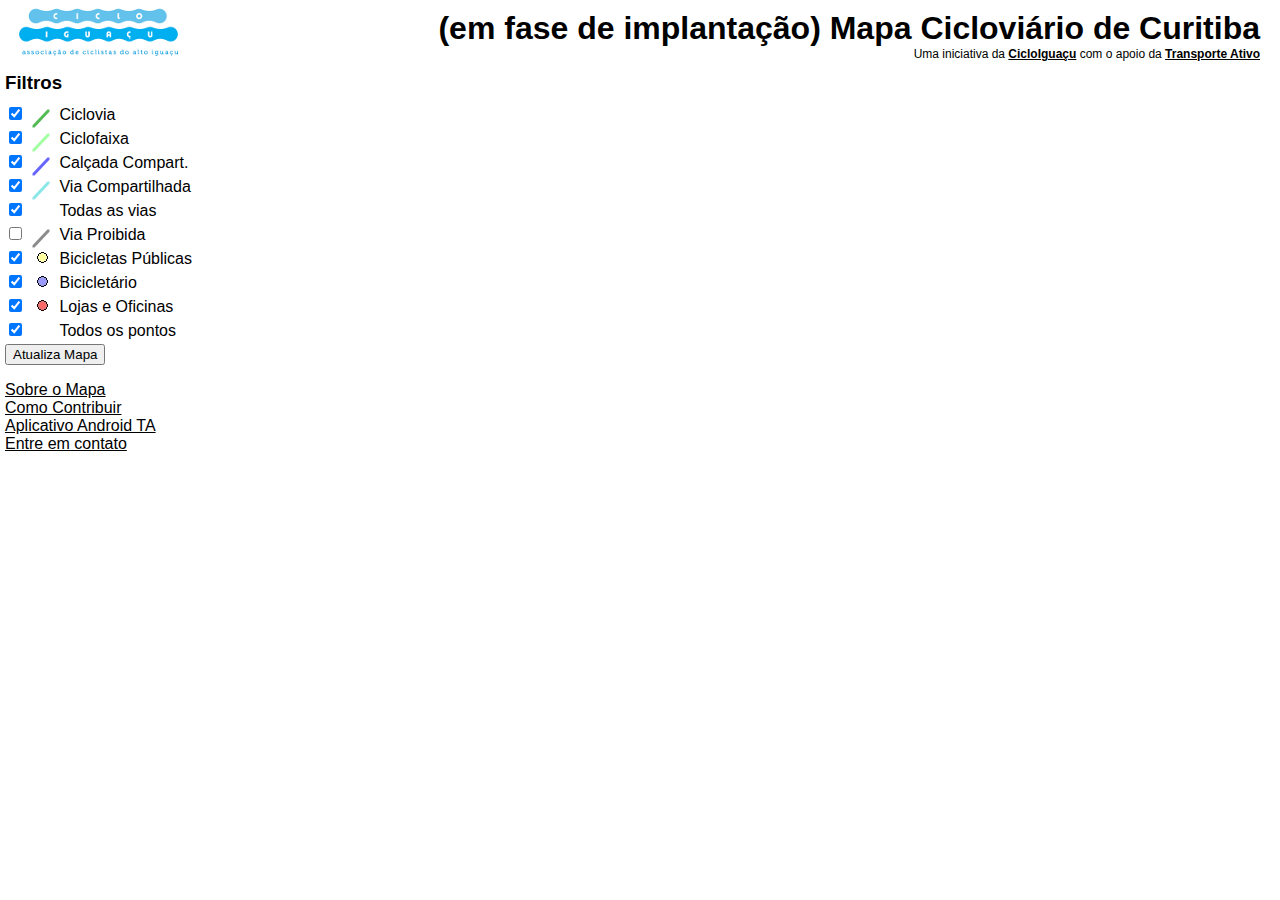
<file: index.html>
<!DOCTYPE html>
<html>
<head>
	<title>Mapa Cicloviário de Curitiba</title>

	<meta http-equiv="content-type" content="text/html;charset=UTF-8" />

	<link rel="stylesheet" type="text/css" href="style.css" />

	<script type="text/javascript">

  var _gaq = _gaq || [];
  _gaq.push(['_setAccount', 'UA-59018-22']);
  _gaq.push(['_trackPageview']);

  (function() {
    var ga = document.createElement('script'); ga.type = 'text/javascript'; ga.async = true;
    ga.src = ('https:' == document.location.protocol ? 'https://ssl' : 'http://www') + '.google-analytics.com/ga.js';
    var s = document.getElementsByTagName('script')[0]; s.parentNode.insertBefore(ga, s);
  })();

	</script>
</head>
<frameset noresize="noresize" rows="61px,*">
	<frame frameborder="0" name="cabecalho" src="cabecalho.html" scrolling="no" />
	<frameset noresize="noresize" cols="240px,*">
		<frame frameborder="0" name="filtro" src="filtro.html" />
		<frame frameborder="0" name="mapa" src="https://www.google.com/fusiontables/embedviz?viz=MAP&amp;q=select+Geometry+from+1Y4LZpWgD0ZPRzPoyybqazCloZLSHrILSZESRa7UO+where+Tipo+in+('Ciclovia','Ciclofaixa','Faixa+Compartilhada','Via+Compartilhada','Bicicleta+Publica','Bicicletario','OB')&amp;h=false&amp;lat=-25.42773351975332&amp;lng=-49.26082093381888&amp;z=11&amp;t=1&amp;l=Geometry" />
		<!-- substitua a URL, mais especificamente o ID da tabela pelo ID da sua tabela. Para maiores informações verifique o arquivo atualiza-mapa.js -->
	</frameset>
</frameset>
</html>
</file>
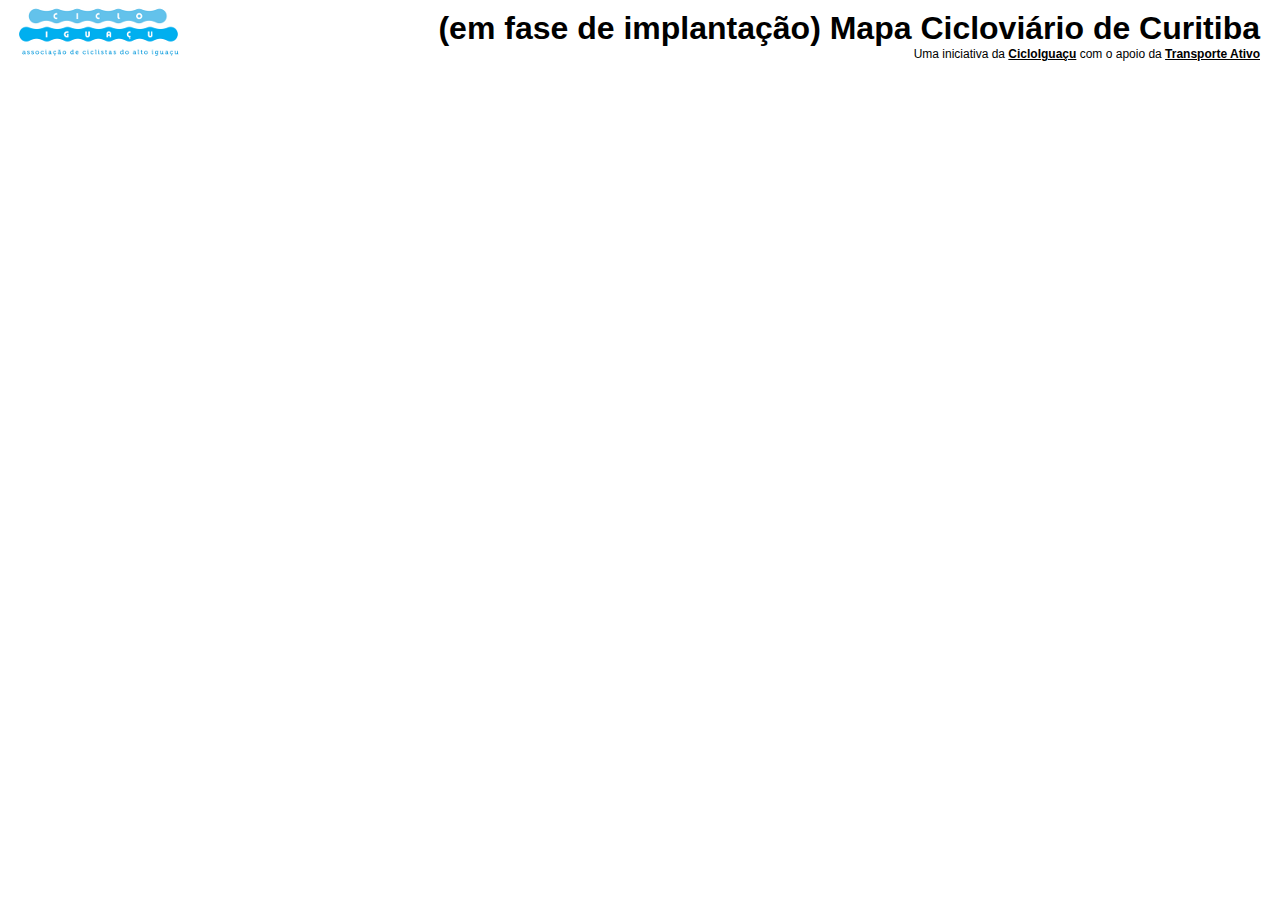
<file: cabecalho.html>
<!DOCTYPE html>
<html>
<head>
	<meta http-equiv="content-type" content="text/html;charset=UTF-8" />

	<link rel="stylesheet" type="text/css" href="style.css" />

	<script type="text/javascript">

  var _gaq = _gaq || [];
  _gaq.push(['_setAccount', 'UA-59018-22']);
  _gaq.push(['_trackPageview']);

  (function() {
    var ga = document.createElement('script'); ga.type = 'text/javascript'; ga.async = true;
    ga.src = ('https:' == document.location.protocol ? 'https://ssl' : 'http://www') + '.google-analytics.com/ga.js';
    var s = document.getElementsByTagName('script')[0]; s.parentNode.insertBefore(ga, s);
  })();

	</script>
</head>
<body class="cabecalho">
	<header>
		<hgroup>
			<h1> (em fase de implantação) Mapa Cicloviário de Curitiba</h1>
			<h2>Uma iniciativa da <a href="http://cicloiguacu.org.br/" target="_blank">CicloIguaçu</a> com o apoio da <a href="http://ta.org.br/" target="_blank">Transporte Ativo</a></h2>
		</hgroup>
	</header>
</body>
</html>
</file>
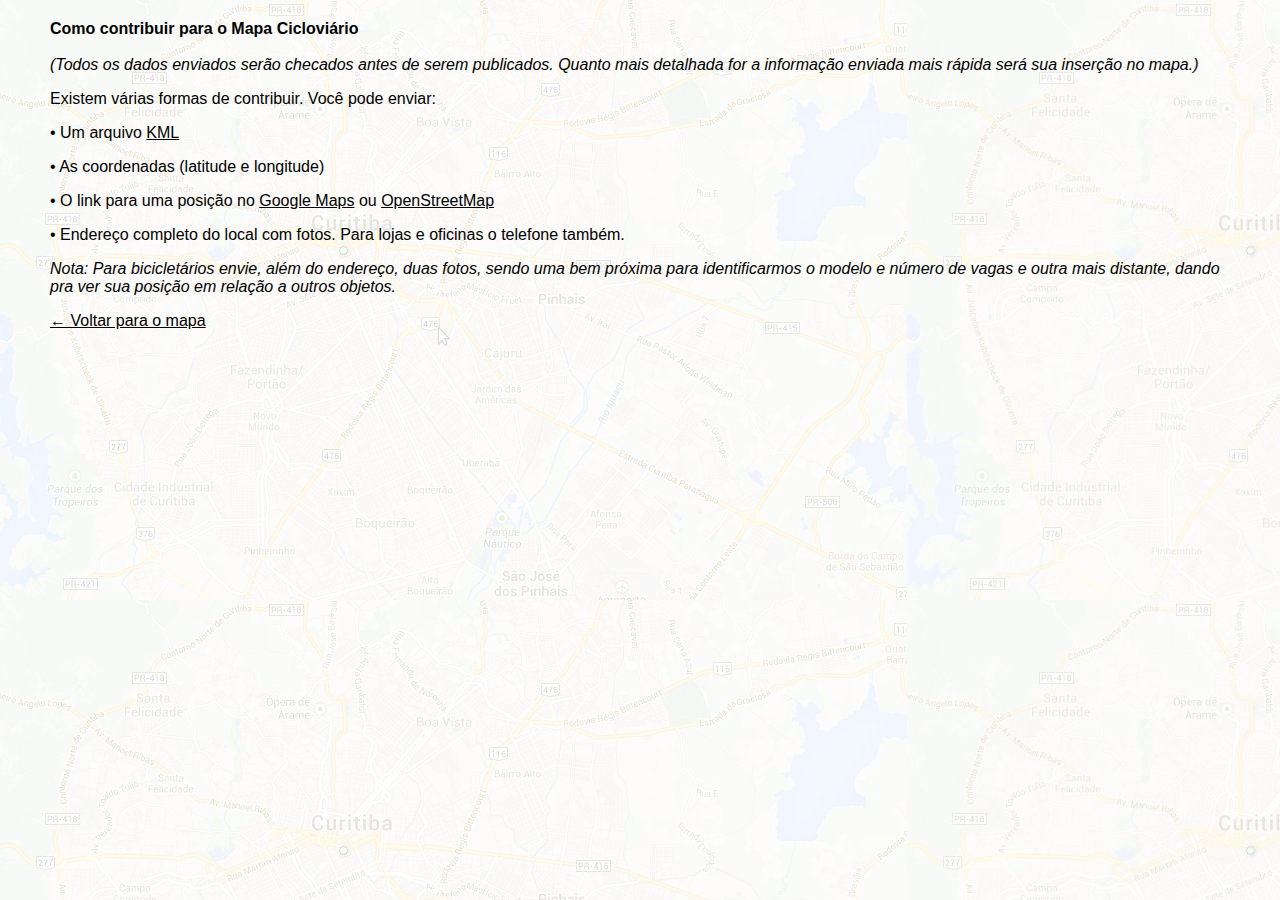
<file: contribuir.html>
<!DOCTYPE html>
<html>
<head>
	<meta http-equiv="content-type" content="text/html;charset=UTF-8" />

	<title>Como contribuir para o Mapa Cicloviário</title>

	<link rel="stylesheet" type="text/css" href="style.css" />
</head>
<body class="innerPage">
	<h1>Como contribuir para o Mapa Cicloviário</h1>
	<br/><em>(Todos os dados enviados serão checados antes de serem publicados. Quanto mais detalhada for a informação enviada mais rápida será sua inserção no mapa.)</em>
	<p>Existem várias formas de contribuir. Você pode enviar:</p>
	<p>• Um arquivo <a href="https://developers.google.com/kml/?hl=pt-br" target="_blank">KML</a></p>
	<p>• As coordenadas (latitude e longitude)</p>
	<p>• O link para uma posição no <a href="http://maps.google.com/" target="_blank">Google Maps</a> ou <a href="http://openstreetmap.org/" target="_blank">OpenStreetMap</a></p>
	<p>• Endereço completo do local com fotos. Para lojas e oficinas o telefone também.</p>
	<p><em>Nota: Para bicicletários envie, além do endereço, duas fotos, sendo uma bem próxima para identificarmos o modelo e número de vagas e outra mais distante, dando pra ver sua posição em relação a outros objetos.</em></p>

	<p class="back"><a href="index.html" target="_parent">← Voltar para o mapa</a></p>
</body>
</html>
</file>
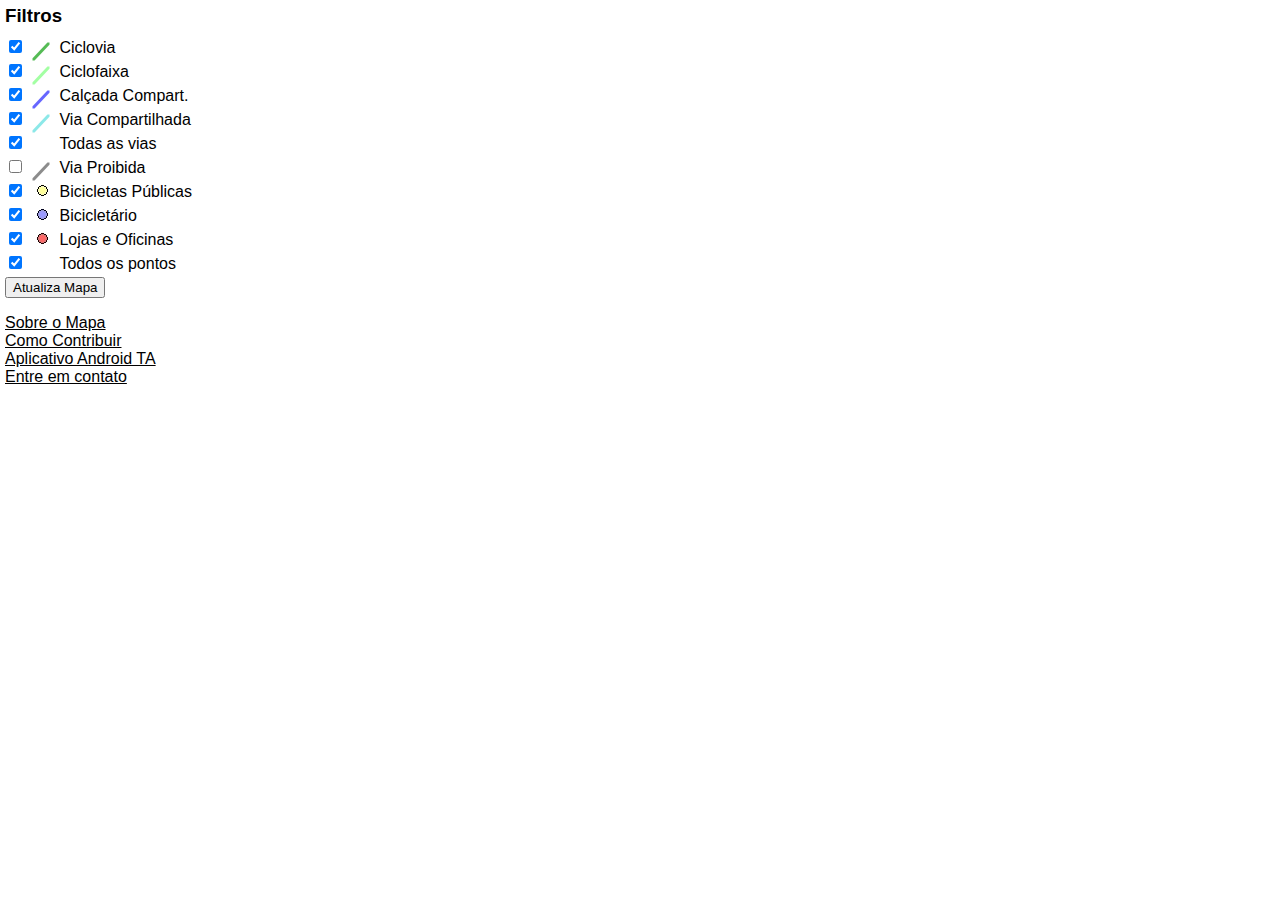
<file: filtro.html>
<!DOCTYPE html>
<html>
<head>
	<meta http-equiv="content-type" content="text/html;charset=UTF-8" />

	<link rel="stylesheet" type="text/css" href="style.css" />

	<script type="text/javascript">

  var _gaq = _gaq || [];
  _gaq.push(['_setAccount', 'UA-59018-22']);
  _gaq.push(['_trackPageview']);

  (function() {
    var ga = document.createElement('script'); ga.type = 'text/javascript'; ga.async = true;
    ga.src = ('https:' == document.location.protocol ? 'https://ssl' : 'http://www') + '.google-analytics.com/ga.js';
    var s = document.getElementsByTagName('script')[0]; s.parentNode.insertBefore(ga, s);
  })();

	</script>
</head>
<body>
	<aside>
		<h3>Filtros</h3>

		<form name="checkboxes">
			<ul class="checkboxes">
				<li>
					<input type="checkbox" checked="checked" id="ciclovia" name="opcoes" value="Ciclovia" />
					<label for="ciclovia" id="label-ciclovia" class="linha" title="Pistas exclusivas para bicicletas separadas do tráfego normal por meio-fio. Geralmente ocupam as bordas (orla da praia, muro da linha do trem, canteiro central), afim de evitar cruzamentos.">Ciclovia</label>
				</li>
				<li>
					<input type="checkbox" checked="checked" id="ciclofaixa" name="opcoes" value="Ciclofaixa" />
					<label for="ciclofaixa" id="label-ciclofaixa" class="linha" title="Faixas exclusivas para bicicletas sinalizadas nas vias normais, usualmente separadas por tachões.">Ciclofaixa</label>
				</li>
				<li>
					<input type="checkbox" checked="checked" id="faixa-compartilhada" name="opcoes" value="Faixa+Compartilhada" />
					<label for="faixa-compartilhada" id="label-faixa-compartilhada" class="linha" title="">Calçada Compart.</label>
				</li>
				<li>
					<input type="checkbox" checked="checked" id="via-compartilhada" name="opcoes" value="Via+Compartilhada" />
					<label for="via-compartilhada" id="label-via-compartilhada" class="linha" title="São vias compartilhadas entre motoristas e ciclistas, com indicações de velocidade máxima compatível (máximo de 30km/h). Não contam com divisões físicas como tachões, apenas pintura e sinalização.">Via Compartilhada</label>
				</li>
				<li>
					<input type="checkbox" checked="checked" id="todas-as-vias" name="opcoes" value="" onclick="manageAllWaysCheckbox()" />
					<label for="todas-as-vias" id="label-todas-as-vias" class="linha" title="Exibe ou oculta todas as vias cicláveis">Todas as vias</label>
				</li>
				<li>
					<input type="checkbox" id="via-proibida" name="opcoes" value="Via+Proibida" />
					<label for="via-proibida" id="label-via-proibida" class="linha" title="São as vias com a placa R-12 (proibido bicicletas). Em geral também é proibido o tráfego de pedestres. Exemplos: Ponte Rio-Niterói, Linha Vermelha etc.">Via Proibida</label>
				</li>
				<li>
					<input type="checkbox" checked="checked" id="aluguel" name="opcoes" value="Bicicleta+Publica" />
					<label for="aluguel" id="label-aluguel" class="ponto" title="">Bicicletas Públicas</label>
				</li>
				<li>
					<input type="checkbox" checked="checked" id="bicicletario" name="opcoes" value="Bicicletario" />
					<label for="bicicletario" id="label-bicicletario" class="ponto" title="Locais para prender a bicicleta. Engloba tanto os paraciclos em espaços públicos quanto bicicletários de estabelecimentos. Mencionamos o horário de funcionamento, se for o caso.">Bicicletário</label>
				</li>
				<li>
					<input type="checkbox" checked="checked" id="oficina" name="opcoes" value="OB" />
					<label for="oficina" id="label-oficina" class="ponto" title="Estabelecimentos que trabalham com bicicletas, tanto os que só vendem, quanto os que só consertam, como a grande maioria que oferecem os dois serviços.">Lojas e Oficinas</label>
				</li>
				<li>
					<input type="checkbox" checked="checked" id="todos-os-pontos" name="opcoes" value="" onclick="manageAllPointsCheckbox()" />
					<label for="todos-os-pontos" id="label-todos-os-pontos" class="linha" title="Exibe ou oculta todos os pontos">Todos os pontos</label>
				</li>
			</ul>

			<script src="atualiza-mapa.js"></script>

			<input type="button" value="Atualiza Mapa" onclick="javascript:atualiza_mapa()" />

			<p></p>
			<p></p>

			<ul>
				<li><a href="sobre.html" target="mapa">Sobre o Mapa</a></li>
				<li><a href="contribuir.html" target="mapa">Como Contribuir</a></li>
				<li><a href="http://www.ta.org.br/site/pop17.htm" target="mapa">Aplicativo Android TA</a></li>
				<li><a href="mailto:secretaria@cicloiguacu.org.br">Entre em contato</a></li>
			</ul>
		</form>
	</aside>
</body>
</html>
</file>
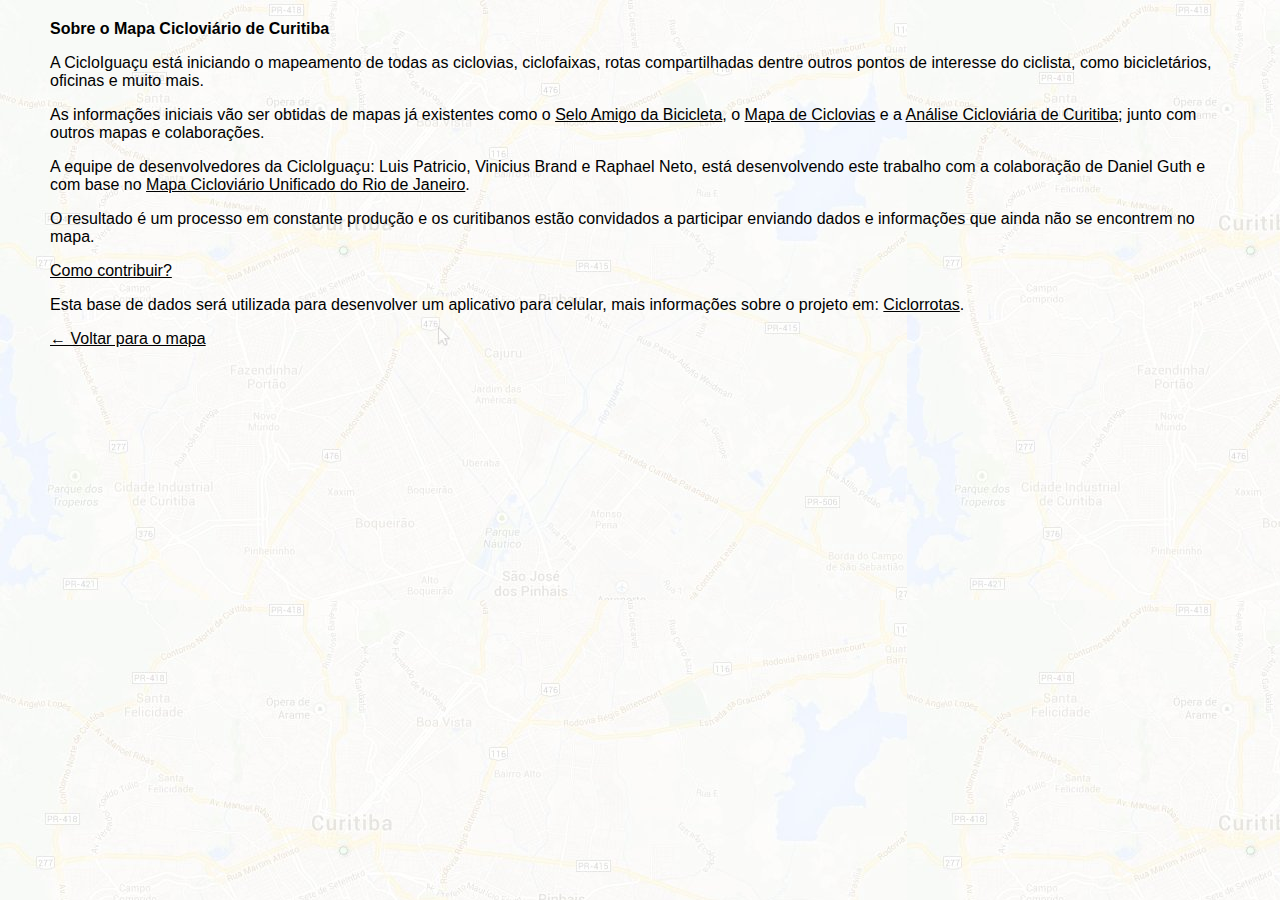
<file: sobre.html>
<!DOCTYPE html>
<html>
<head>
	<meta http-equiv="content-type" content="text/html;charset=UTF-8" />

	<title>Sobre o Mapa</title>

	<link rel="stylesheet" type="text/css" href="style.css" />
</head>
<body class="innerPage">
	<h1>Sobre o Mapa Cicloviário de Curitiba</h1>
	<p>A CicloIguaçu está iniciando o mapeamento de todas as ciclovias, ciclofaixas, rotas compartilhadas dentre outros pontos de interesse do ciclista, como bicicletários, oficinas e muito mais.</p>
	<p>As informações iniciais vão ser obtidas de mapas já existentes como o <a href="http://goo.gl/maps/AaLqX" target="_blank">Selo Amigo da Bicicleta</a>, o <a href="http://goo.gl/maps/8b6d7" target="_blank">Mapa de Ciclovias</a> e a <a href="http://goo.gl/maps/ycghW" target="_blank">Análise Cicloviária de Curitiba</a>; junto com outros mapas e colaborações.
	<p>A equipe de desenvolvedores da CicloIguaçu: Luis Patricio, Vinicius Brand e Raphael Neto, está desenvolvendo este trabalho com a colaboração de Daniel Guth e com base no <a href="http://ciclorio.ta.org.br/">Mapa Cicloviário Unificado do Rio de Janeiro</a>.</p>
	<p>O resultado é um processo em constante produção e os curitibanos estão convidados a participar enviando dados e informações que ainda não se encontrem no mapa.</p>
	<p><a href="contribuir.html" target="_self">Como contribuir?</a></p>
	<p>Esta base de dados será utilizada para desenvolver um aplicativo para celular, mais informações sobre o projeto em: <a href="http://www.ciclorrotas.com.br" target="_blank">Ciclorrotas</a>.</p>
	<p class="back"><a href="index.html" target="_parent">← Voltar para o mapa</a></p>
</body>
</html>
</file>
<file: style.css>
body {
	font-family: sans-serif;
	margin: 0; padding: 5px; border: 0;
}

ul, li {
	margin: 0;
	padding: 0;
}

body.cabecalho {
	background: url('imagens/logo-cicloiguacu.png') no-repeat 5px 5px;
	padding: 10px 20px 0 0;
}

a {
	color: black;
}

hgroup {
	float: right;
	text-align: right;
}

h1,h2 {
	margin: 0;
}

h1 {
	font-size: 24pt;
}

h2 {
	font-size: 12px;
	font-weight: normal;
}

h2 a {
	font-weight: bold;
}

h3 {
	margin: 0 0 10px 0;
}

#label-ciclovia				{ background-image: url('imagens/ciclovia.png');		}
#label-ciclofaixa			{ background-image: url('imagens/ciclofaixa.png');		}
#label-faixa-compartilhada	{ background-image: url('imagens/compartilhada.png')	}
#label-via-compartilhada	{ background-image: url('imagens/zona30.png')	}
#label-via-proibida			{ background-image: url('imagens/via-proibida.png');	}
#label-aluguel				{ background-image: url('imagens/aluguel.jpg');  		}
#label-bicicletario			{ background-image: url('imagens/bicicletario.jpg');	}
#label-bomba				{ background-image: url('imagens/bomba.jpg');			}
#label-chuveiro				{ background-image: url('imagens/chuveiro.jpg');		}
#label-oficina				{ background-image: url('imagens/oficina.jpg');			}

form ul.checkboxes li {
	height: 24px;
}

label.linha {
	padding-bottom: 5px;
}

label.ponto {
	background-position: 6px 0;
}

label {
	background-repeat: no-repeat;
	padding: 0 0 0 30px;
}

ul.colaborators {
	font-size: 12px;
}

/* Páginas Internas */
body.innerPage {
	background:url('imagens/fundo.jpg');
	padding: 20px 50px;
	text-align: left;
}

body.innerPage h1 {
	font-size: 16px;
}

body.innerPage p.back {
	text-align: left;
}

body.innerPage table {
	margin: 0 auto;
}
</file>
